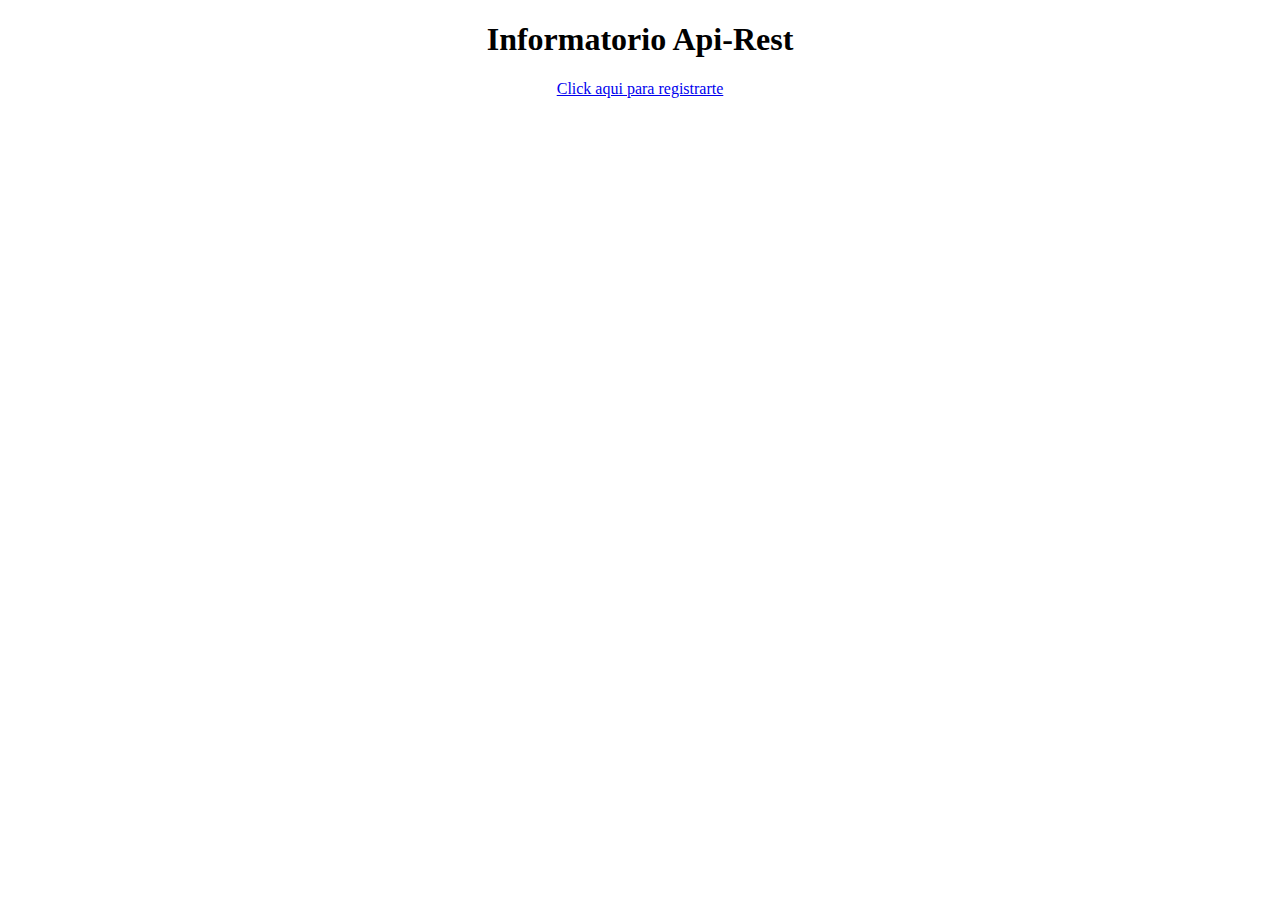
<file: src/main/resources/templates/index.html>
<!DOCTYPE html>
<html lang="es">
<head>
    <meta charset="UTF-8">
    <title>Inicio</title>
</head>
<body>
    <div align="center">
        <h1>Informatorio Api-Rest</h1>
        <a href="/register">Click aqui para registrarte</a>
    </div>

</body>
</html>
</file>
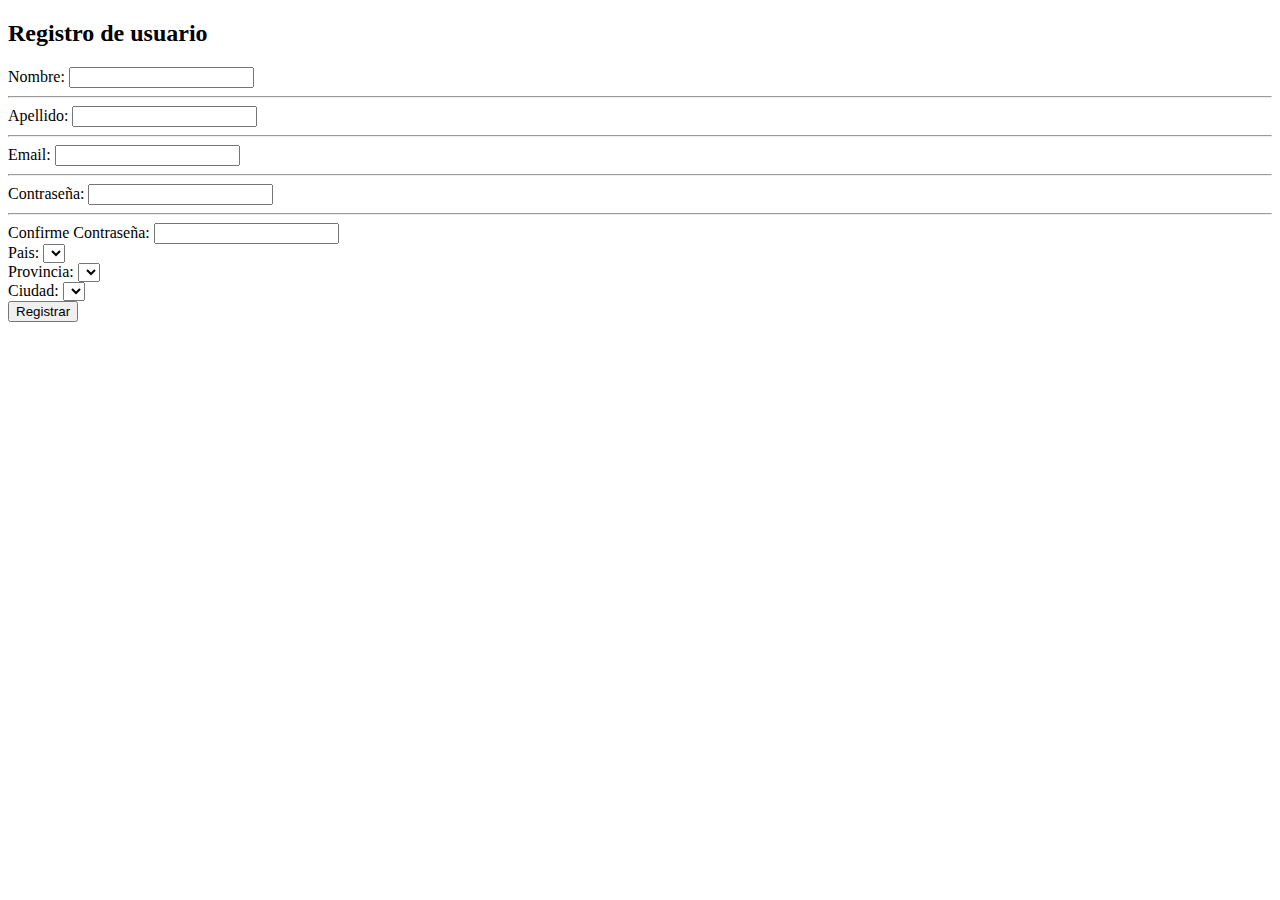
<file: src/main/resources/templates/register_form.html>
<!DOCTYPE html>
<html xmlns:th="http://www.thymeleaf.org">
<head>
    <meta charset="UTF-8">
    <meta name="viewport" content="width=device-width, initial-scale=1.0">
    <title>Registro de usuario</title>
    <link rel="stylesheet" th:href="@{formstyle.css}">
</head>
<body>

<div class="container">
    <h2>Registro de usuario</h2>

    <form th:action="@{/register}" th:object="${user}" method="POST">

        <div class="form-1">
            <label>Nombre: </label>
            <input type="text" name="name" th:value="*{name}" th:errorClass="is-invalid"/>
            <div th:if="${#fields.hasErrors('name')}" th:errors="*{name}" class="invalid-feedback"></div>
            <hr>

            <label>Apellido: </label>
            <input type="text" name="lastName" th:value="*{lastName}" th:errorClass="is-invalid"/>
            <div th:if="${#fields.hasErrors('lastName')}" th:errors="*{lastName}" class="invalid-feedback"></div>
            <hr>

            <label>Email: </label>
            <input type="email" name="email" th:value="*{email}" th:errorClass="is-invalid"/>
            <div th:if="${#fields.hasErrors('email')}" th:errors="*{email}" class="invalid-feedback"></div>
            <hr>
            <label>Contraseña: </label>
            <input type="password" name="password" th:value="*{password}" th:errorClass="is-invalid"/>
            <div th:if="${#fields.hasErrors('password')}" th:errors="*{password}" class="invalid-feedback"></div>
            <hr>
            <label>Confirme Contraseña: </label>
            <input type="password" name="rpassword" th:value="*{rpassword}" th:errorClass="is-invalid"/>
            <div th:if="${#fields.hasErrors('rpassword')}" th:errors="*{rpassword}" class="invalid-feedback"></div>


        </div>
        <label>Pais:</label>
        <select th:field="*{country}" >
            <option th:each="p : ${countries}" th:value="${p.getId()}" th:text="${p}" />
        </select>
        <div th:if="${#fields.hasErrors('country')}" th:errors="*{country}" class="invalid-feedback"></div>

        <label>Provincia:</label>
        <select th:field="*{state}" >
            <option th:each="p : ${states}" th:value="${p.getId()}" th:text="${p}"/>
        </select>
        <div th:if="${#fields.hasErrors('state')}" th:errors="*{state}" class="invalid-feedback"></div>


        <label>Ciudad:</label>
        <select th:field="*{city}" >
            <option th:each="p : ${cities}" th:value="${p.getId()}" th:text="${p}" class="invalid-feedback"/>
        </select>
        <div th:if="${#fields.hasErrors('city')}" th:errors="*{city}"></div>

        <button type="submit">Registrar</button>

    </form>
</div>


</body>
</html>
</file>
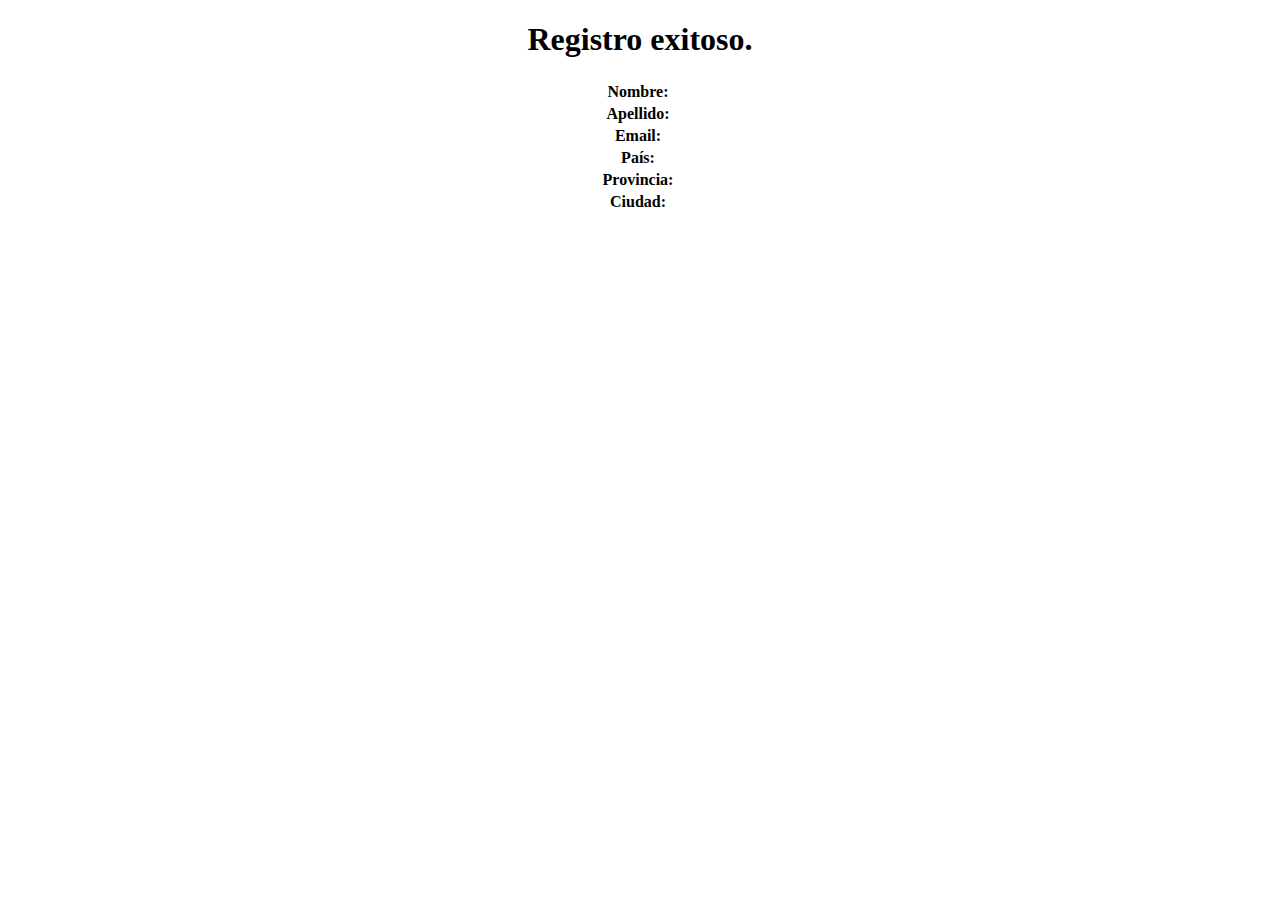
<file: src/main/resources/templates/register_success.html>
<!DOCTYPE html>
<html xmlns:th="http://www.thymeleaf.org">
<head>
    <meta charset="UTF-8">
    <title>Registro exitoso</title>
</head>
<body>
    <div align="center">
        <h1>Registro exitoso.</h1>
        <table>
            <tbody>
            <tr>
                <th><span>Nombre:</span></th>
                <td><span th:text="${user.name}"></span></td>
            </tr>
            <tr>
                <th><span>Apellido:</span></th>
                <td><span th:text="${user.lastName}"></span></td>
            </tr>
            <tr>
                <th><span>Email:</span></th>
                <td><span th:text="${user.email}"></span></td>
            </tr>
            <tr>
                <th><span>País:</span></th>
                <td><span th:text="${user.country}"></span></td>
            </tr>
            <tr>
                <th><span>Provincia:</span></th>
                <td><span th:text="${user.state}"></span></td>
            </tr>
            <tr>
                <th><label><span>Ciudad:</span></label></th>
                <td><span th:text="${user.city}"></span></td>
            </tr>
            </tbody>
        </table>



    </div>
</body>
</html>
</file>
